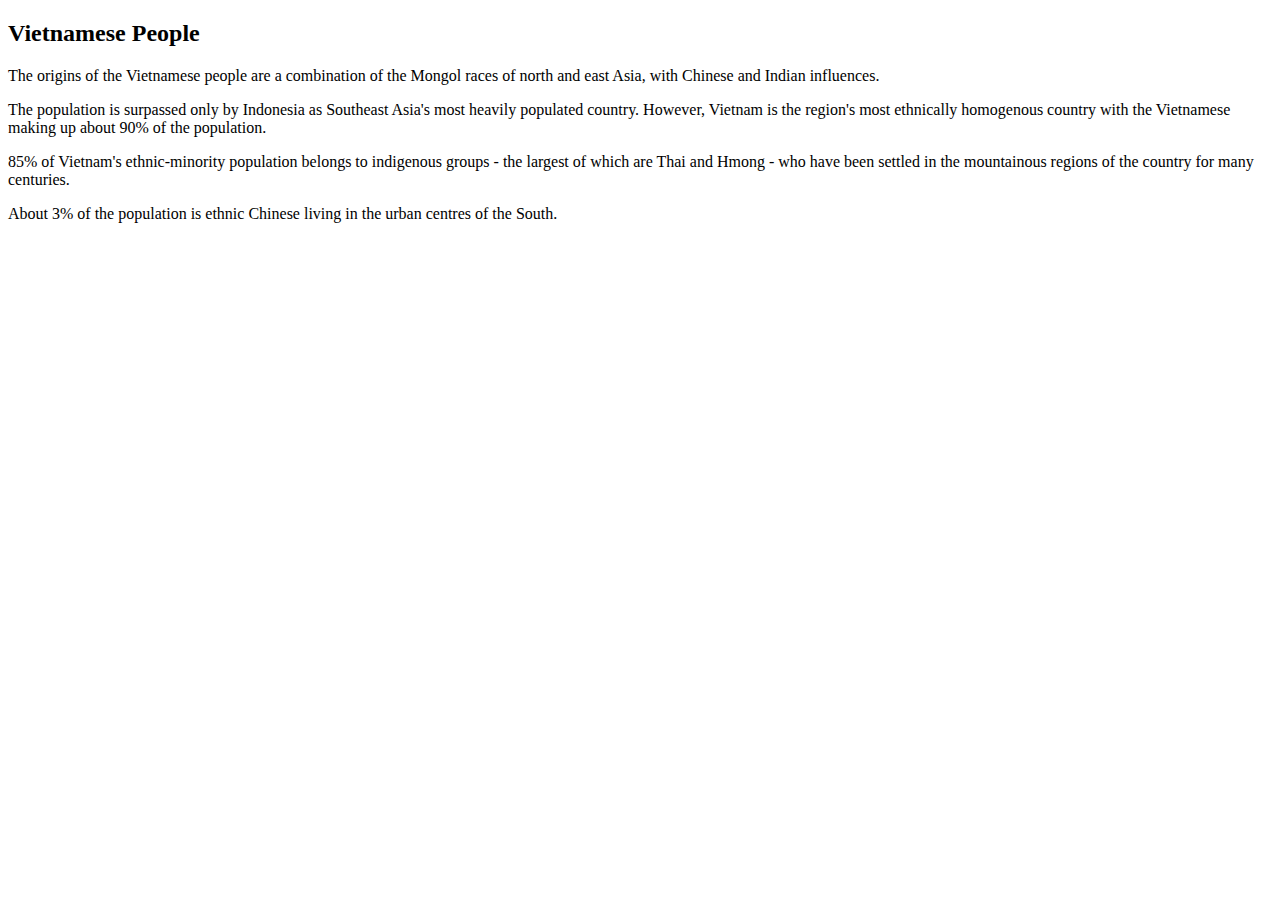
<file: People/index.html>
<!DOCTYPE html>
<html lang="en">
<head>
    <meta charset="UTF-8">
    <title>The people</title>
    <meta name="description" content="a sub folder of the travel parallax website">
    <meta name="author" content="Dani Doan">
    <meta name="viewport" content="width=device-width, initial-scale=1.0">
</head>
<body>
    <main>
        <section class="original">
            <h2>Vietnamese People</h2>
            <p>
                The origins of the Vietnamese people are a combination of the Mongol races of north and east Asia, with Chinese and Indian influences.
            </p>
            <p>
                The population is surpassed only by Indonesia as Southeast Asia's most heavily populated country. However, Vietnam is the region's most ethnically homogenous country with the Vietnamese making up about 90% of the population.
            </p>
            <p>
                85% of Vietnam's ethnic-minority population belongs to indigenous groups - the largest of which are Thai and Hmong - who have been settled in the mountainous regions of the country for many centuries.
            </p>
            <p>
                About 3% of the population is ethnic Chinese living in the urban centres of the South.
            </p>
        </section>


    </main>
</body>
</html>
</file>
